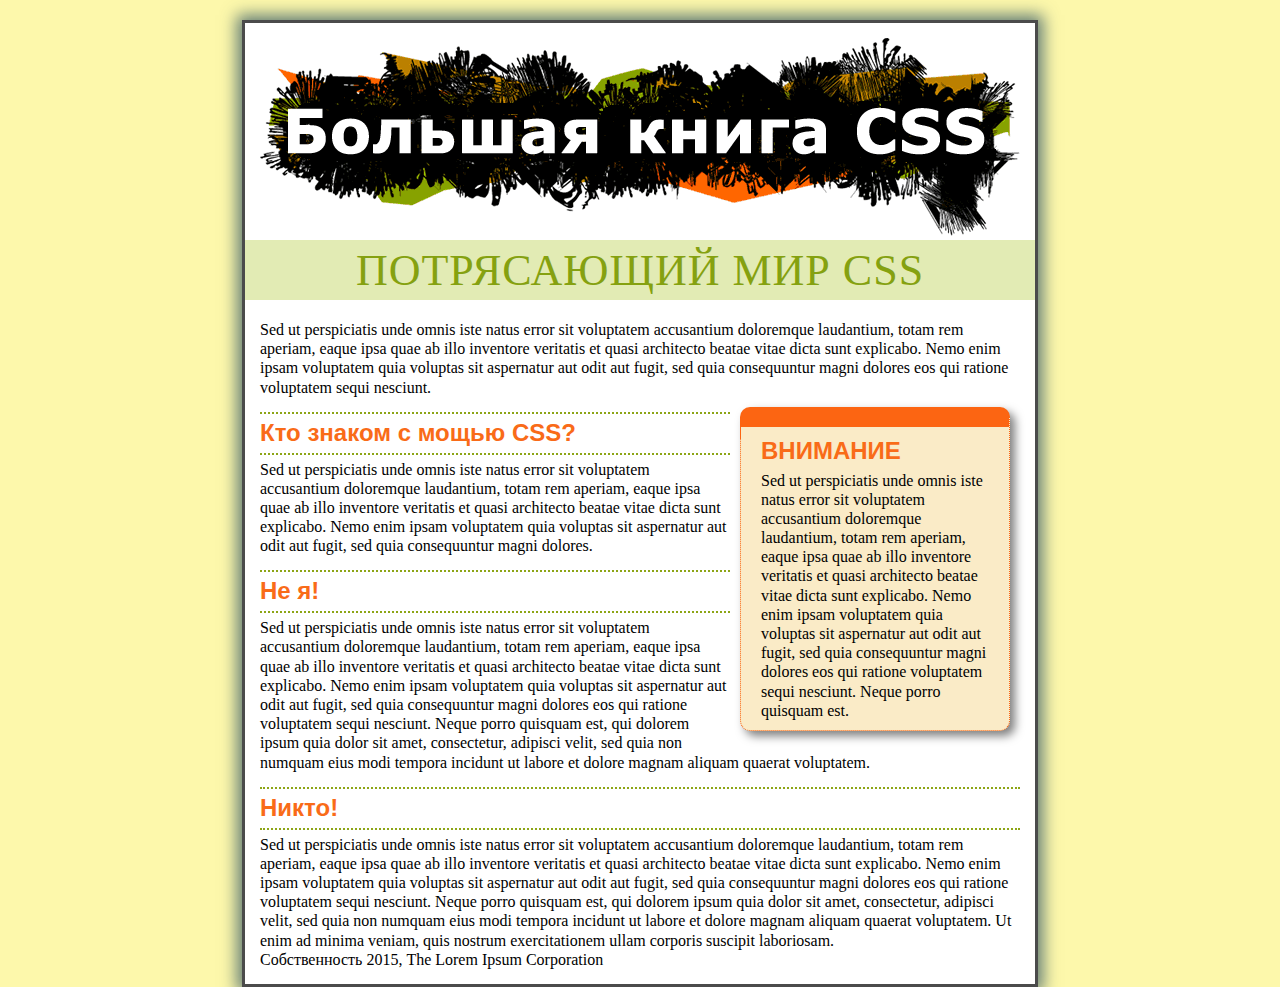
<file: h-w-15/index.html>
<!DOCTYPE html>
<html>
  <head>
    <meta charset="UTF-8" />
    <title>Поля, отступы, границы и фон</title>
    <link rel="stylesheet" href="main.css" />
  </head>

  <body id="article">
    <div id="banner">
      <img
        src="images/banner.png"
        width="760"
        height="198"
        alt="Большая книга CSS"
      />
    </div>

    <h1>Потрясающий мир CSS</h1>
    <p>
      Sed ut perspiciatis unde omnis iste natus error sit voluptatem accusantium
      doloremque laudantium, totam rem aperiam, eaque ipsa quae ab illo
      inventore veritatis et quasi architecto beatae vitae dicta sunt explicabo.
      Nemo enim ipsam voluptatem quia voluptas sit aspernatur aut odit aut
      fugit, sed quia consequuntur magni dolores eos qui ratione voluptatem
      sequi nesciunt.
    </p>
    <div class="sidebar">
      <h2>ВНИМАНИЕ</h2>
      <p class="note">
        Sed ut perspiciatis unde omnis iste natus error sit voluptatem
        accusantium doloremque laudantium, totam rem aperiam, eaque ipsa quae ab
        illo inventore veritatis et quasi architecto beatae vitae dicta sunt
        explicabo. Nemo enim ipsam voluptatem quia voluptas sit aspernatur aut
        odit aut fugit, sed quia consequuntur magni dolores eos qui ratione
        voluptatem sequi nesciunt. Neque porro quisquam est.
      </p>
    </div>
    <h2>Кто знаком с мощью CSS?</h2>
    <p>
      Sed ut perspiciatis unde omnis iste natus error sit voluptatem accusantium
      doloremque laudantium, totam rem aperiam, eaque ipsa quae ab illo
      inventore veritatis et quasi architecto beatae vitae dicta sunt explicabo.
      Nemo enim ipsam voluptatem quia voluptas sit aspernatur aut odit aut
      fugit, sed quia consequuntur magni dolores.
    </p>
    <h2>Не я!</h2>
    <p>
      Sed ut perspiciatis unde omnis iste natus error sit voluptatem accusantium
      doloremque laudantium, totam rem aperiam, eaque ipsa quae ab illo
      inventore veritatis et quasi architecto beatae vitae dicta sunt explicabo.
      Nemo enim ipsam voluptatem quia voluptas sit aspernatur aut odit aut
      fugit, sed quia consequuntur magni dolores eos qui ratione voluptatem
      sequi nesciunt. Neque porro quisquam est, qui dolorem ipsum quia dolor sit
      amet, consectetur, adipisci velit, sed quia non numquam eius modi tempora
      incidunt ut labore et dolore magnam aliquam quaerat voluptatem.
    </p>
    <h2>Никто!</h2>
    <p>
      Sed ut perspiciatis unde omnis iste natus error sit voluptatem accusantium
      doloremque laudantium, totam rem aperiam, eaque ipsa quae ab illo
      inventore veritatis et quasi architecto beatae vitae dicta sunt explicabo.
      Nemo enim ipsam voluptatem quia voluptas sit aspernatur aut odit aut
      fugit, sed quia consequuntur magni dolores eos qui ratione voluptatem
      sequi nesciunt. Neque porro quisquam est, qui dolorem ipsum quia dolor sit
      amet, consectetur, adipisci velit, sed quia non numquam eius modi tempora
      incidunt ut labore et dolore magnam aliquam quaerat voluptatem. Ut enim ad
      minima veniam, quis nostrum exercitationem ullam corporis suscipit
      laboriosam.
    </p>
    <p>Собственность 2015, The Lorem Ipsum Corporation</p>
  </body>
</html>
</file>
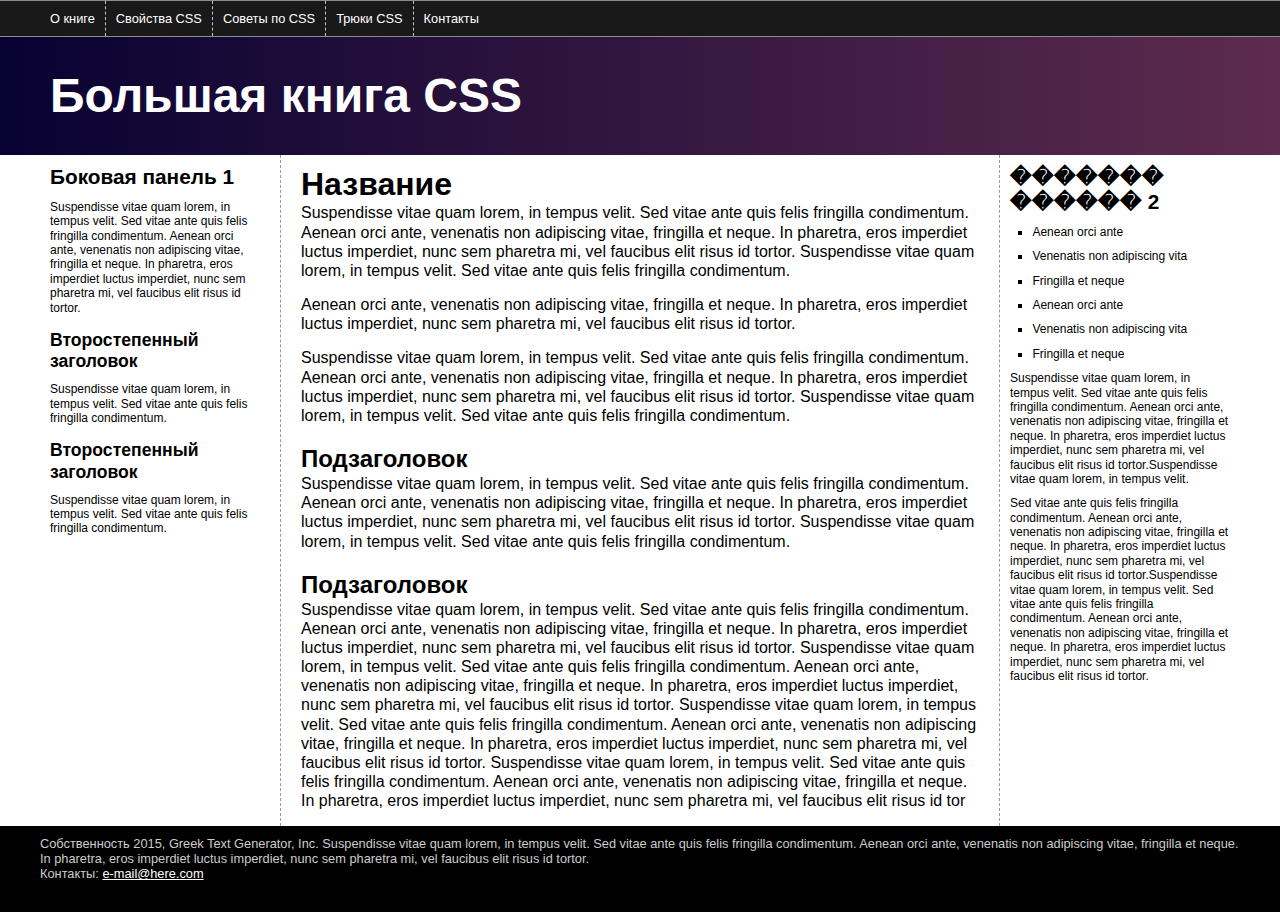
<file: h-w-21/index.html>
<!DOCTYPE html>
<html>
  <head>
    <meta charset="UTF-8" />
    <title>Большая книга CSS</title>
    <link href="styles.css" rel="stylesheet" />
  </head>

  <body>
    <div class="pageWrapper">
      <header>
        <nav class="clear">
          <ul>
            <li><a href="#">О книге</a></li>
            <li><a href="#">Свойства CSS</a></li>
            <li><a href="#">Советы по CSS</a></li>
            <li><a href="#">Трюки CSS</a></li>
            <li><a href="#">Контакты</a></li>
          </ul>
        </nav>
        <h1>Большая книга CSS</h1>
      </header>
      <div class="contentWrapper">
        <!-- первая боковая панель -->
        <aside class="sidebar1">
          <h2>Боковая панель 1</h2>
          <p>
            Suspendisse vitae quam lorem, in tempus velit. Sed vitae ante quis
            felis fringilla condimentum. Aenean orci ante, venenatis non
            adipiscing vitae, fringilla et neque. In pharetra, eros imperdiet
            luctus imperdiet, nunc sem pharetra mi, vel faucibus elit risus id
            tortor.
          </p>
          <h3>Второстепенный заголовок</h3>
          <p>
            Suspendisse vitae quam lorem, in tempus velit. Sed vitae ante quis
            felis fringilla condimentum.
          </p>
          <h3>Второстепенный заголовок</h3>
          <p>
            Suspendisse vitae quam lorem, in tempus velit. Sed vitae ante quis
            felis fringilla condimentum.
          </p>
        </aside>

        <!-- основной контент -->
        <article class="main">
          <h2>Название</h2>
          <p>
            Suspendisse vitae quam lorem, in tempus velit. Sed vitae ante quis
            felis fringilla condimentum. Aenean orci ante, venenatis non
            adipiscing vitae, fringilla et neque. In pharetra, eros imperdiet
            luctus imperdiet, nunc sem pharetra mi, vel faucibus elit risus id
            tortor. Suspendisse vitae quam lorem, in tempus velit. Sed vitae
            ante quis felis fringilla condimentum.
          </p>
          <p>
            Aenean orci ante, venenatis non adipiscing vitae, fringilla et
            neque. In pharetra, eros imperdiet luctus imperdiet, nunc sem
            pharetra mi, vel faucibus elit risus id tortor.
          </p>
          <p>
            Suspendisse vitae quam lorem, in tempus velit. Sed vitae ante quis
            felis fringilla condimentum. Aenean orci ante, venenatis non
            adipiscing vitae, fringilla et neque. In pharetra, eros imperdiet
            luctus imperdiet, nunc sem pharetra mi, vel faucibus elit risus id
            tortor. Suspendisse vitae quam lorem, in tempus velit. Sed vitae
            ante quis felis fringilla condimentum.
          </p>
          <h3>Подзаголовок</h3>
          <p>
            Suspendisse vitae quam lorem, in tempus velit. Sed vitae ante quis
            felis fringilla condimentum. Aenean orci ante, venenatis non
            adipiscing vitae, fringilla et neque. In pharetra, eros imperdiet
            luctus imperdiet, nunc sem pharetra mi, vel faucibus elit risus id
            tortor. Suspendisse vitae quam lorem, in tempus velit. Sed vitae
            ante quis felis fringilla condimentum.
          </p>
          <h3>Подзаголовок</h3>
          <p>
            Suspendisse vitae quam lorem, in tempus velit. Sed vitae ante quis
            felis fringilla condimentum. Aenean orci ante, venenatis non
            adipiscing vitae, fringilla et neque. In pharetra, eros imperdiet
            luctus imperdiet, nunc sem pharetra mi, vel faucibus elit risus id
            tortor. Suspendisse vitae quam lorem, in tempus velit. Sed vitae
            ante quis felis fringilla condimentum. Aenean orci ante, venenatis
            non adipiscing vitae, fringilla et neque. In pharetra, eros
            imperdiet luctus imperdiet, nunc sem pharetra mi, vel faucibus elit
            risus id tortor. Suspendisse vitae quam lorem, in tempus velit. Sed
            vitae ante quis felis fringilla condimentum. Aenean orci ante,
            venenatis non adipiscing vitae, fringilla et neque. In pharetra,
            eros imperdiet luctus imperdiet, nunc sem pharetra mi, vel faucibus
            elit risus id tortor. Suspendisse vitae quam lorem, in tempus velit.
            Sed vitae ante quis felis fringilla condimentum. Aenean orci ante,
            venenatis non adipiscing vitae, fringilla et neque. In pharetra,
            eros imperdiet luctus imperdiet, nunc sem pharetra mi, vel faucibus
            elit risus id tor
          </p>
        </article>

        <!-- вторая боковая панель -->
        <aside class="sidebar2">
          <h2>������� ������ 2</h2>
          <ul>
            <li>Aenean orci ante</li>
            <li>Venenatis non adipiscing vita</li>
            <li>Fringilla et neque</li>
            <li>Aenean orci ante</li>
            <li>Venenatis non adipiscing vita</li>
            <li>Fringilla et neque</li>
          </ul>
          <p>
            Suspendisse vitae quam lorem, in tempus velit. Sed vitae ante quis
            felis fringilla condimentum. Aenean orci ante, venenatis non
            adipiscing vitae, fringilla et neque. In pharetra, eros imperdiet
            luctus imperdiet, nunc sem pharetra mi, vel faucibus elit risus id
            tortor.Suspendisse vitae quam lorem, in tempus velit.
          </p>
          <p>
            Sed vitae ante quis felis fringilla condimentum. Aenean orci ante,
            venenatis non adipiscing vitae, fringilla et neque. In pharetra,
            eros imperdiet luctus imperdiet, nunc sem pharetra mi, vel faucibus
            elit risus id tortor.Suspendisse vitae quam lorem, in tempus velit.
            Sed vitae ante quis felis fringilla condimentum. Aenean orci ante,
            venenatis non adipiscing vitae, fringilla et neque. In pharetra,
            eros imperdiet luctus imperdiet, nunc sem pharetra mi, vel faucibus
            elit risus id tortor.
          </p>
        </aside>
      </div>

      <footer>
        <p>
          Собственность 2015, Greek Text Generator, Inc. Suspendisse vitae quam
          lorem, in tempus velit. Sed vitae ante quis felis fringilla
          condimentum. Aenean orci ante, venenatis non adipiscing vitae,
          fringilla et neque. In pharetra, eros imperdiet luctus imperdiet, nunc
          sem pharetra mi, vel faucibus elit risus id tortor.
        </p>
        <p>Контакты: <a href="mailto:nobody@nowhere.com">e-mail@here.com</a></p>
      </footer>
    </div>
  </body>
</html>
</file>
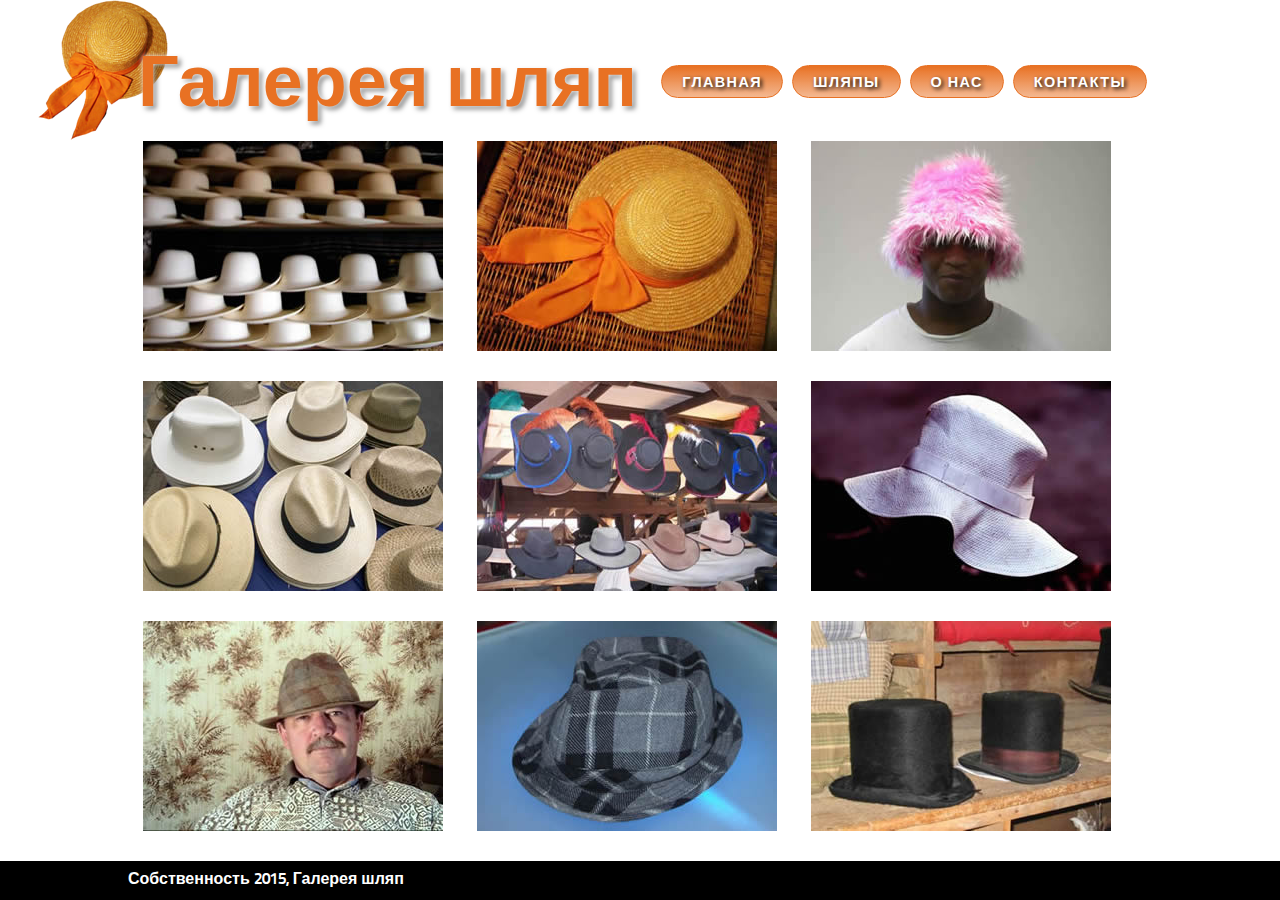
<file: h-w-22/14/index.html>
<!doctype html>
<html>
<head>
<meta charset="UTF-8">
<title>Галерея шляп</title>
<link href="styles.css" rel="stylesheet">
</head>
<body>
<header>
<h1>Галерея шляп <img src="images/hat.png" width="130" height="140" alt="Галерея шляп" class="badge"></h1>
<nav>
	<ul>
		<li><a href="#">Главная</a></li>
		<li><a href="#">Шляпы</a></li>
		<li><a href="#">О нас</a></li>
		<li><a href="#">Контакты</a></li>
	</ul>
</nav>
</header>
<div class="gallery">
<figure>
<img src="images/file00079963469.jpg" width="300" height="210" alt="Панама">
<figcaption><strong>Nam libero tempore.</strong> Soluta nobis est eligendi optio cumque nihil impedit quo minus id quod maxime placeat facere possimus, omnis voluptas assumenda est, omnis dolor repellendus</figcaption>
</figure>
<figure>
<img src="images/file000308999292.jpg" width="300" height="210" alt="Капор">
<figcaption><strong>Nam libero tempore.</strong> Soluta nobis est eligendi optio cumque nihil impedit quo minus id quod maxime placeat facere possimus, omnis voluptas assumenda est, omnis dolor repellendus</figcaption>
</figure>
<figure>
<img src="images/file000330568599.jpg" width="300" height="210" alt="Розовая шляпа">
<figcaption><strong>Nam libero tempore.</strong> Soluta nobis est eligendi optio cumque nihil impedit quo minus id quod maxime placeat facere possimus, omnis voluptas assumenda est, omnis dolor repellendus</figcaption>
</figure>
<figure>
<img src="images/file000550955311.jpg" width="300" height="210" alt="Много шляп">
<figcaption><strong>Nam libero tempore.</strong> Soluta nobis est eligendi optio cumque nihil impedit quo minus id quod maxime placeat facere possimus, omnis voluptas assumenda est, omnis dolor repellendus</figcaption>
</figure>
<figure>
<img src="images/file0001117960982.jpg" width="300" height="210" alt="Шляпа">
<figcaption><strong>Nam libero tempore.</strong> Soluta nobis est eligendi optio cumque nihil impedit quo minus id quod maxime placeat facere possimus, omnis voluptas assumenda est, omnis dolor repellendus</figcaption>
</figure>
<figure>
<img src="images/file0001425538258.jpg" width="300" height="210" alt="Другой капор">
<figcaption><strong>Nam libero tempore.</strong> Soluta nobis est eligendi optio cumque nihil impedit quo minus id quod maxime placeat facere possimus, omnis voluptas assumenda est, omnis dolor repellendus</figcaption>
</figure>
<figure>
<img src="images/file00030009680.jpg" width="300" height="210" alt="Дурень в шляпе">
<figcaption><strong>Nam libero tempore.</strong> Soluta nobis est eligendi optio cumque nihil impedit quo minus id quod maxime placeat facere possimus, omnis voluptas assumenda est, omnis dolor repellendus</figcaption>
</figure>
<figure>
<img src="images/file0001728857809.jpg" width="300" height="210" alt="Клевая шляпа">
<figcaption><strong>Nam libero tempore.</strong> Soluta nobis est eligendi optio cumque nihil impedit quo minus id quod maxime placeat facere possimus, omnis voluptas assumenda est, omnis dolor repellendus</figcaption>
</figure>
<figure>
<img src="images/file0001757413591.jpg" width="300" height="210" alt="Крутые шляпы">
<figcaption><strong>Nam libero tempore.</strong> Soluta nobis est eligendi optio cumque nihil impedit quo minus id quod maxime placeat facere possimus, omnis voluptas assumenda est, omnis dolor repellendus</figcaption>
</figure>
</div>
<footer>
<div class="copyright">
<p>Собственность 2015, Галерея шляп</p>
</div>
</footer>
</body>
</html>
</file>
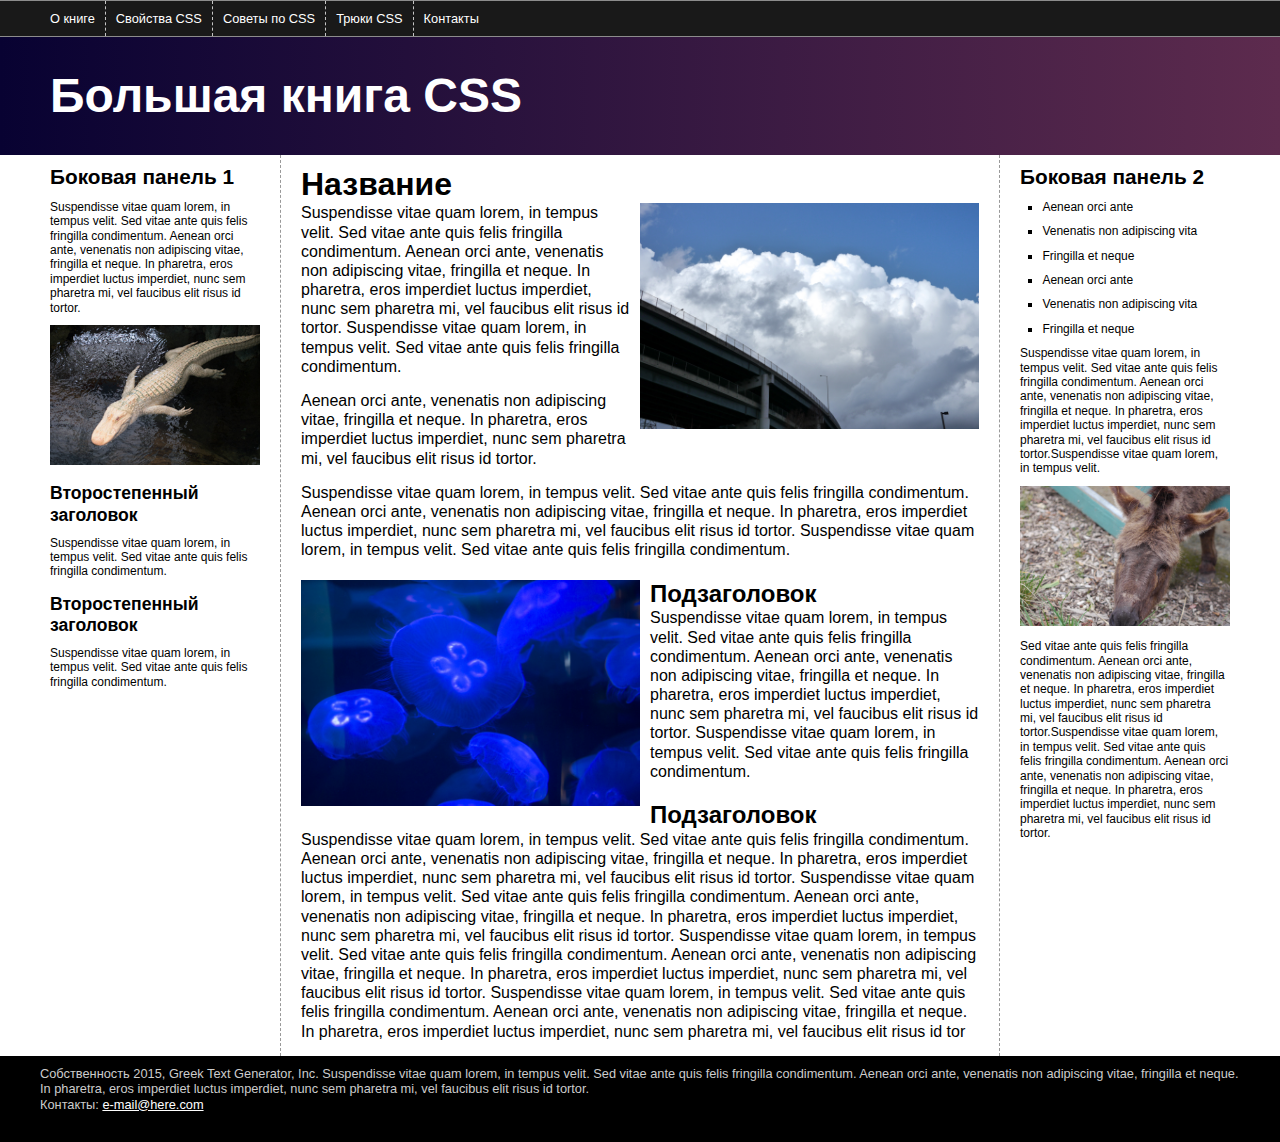
<file: h-w-22/15/index.html>
<!DOCTYPE html>
<html>
  <head>
    <meta charset="UTF-8" />
    <meta name="viewport" content="width=device-width" />
    <title>Большая книга CSS</title>
    <link href="styles.css" rel="stylesheet" />
  </head>

  <body>
    <div class="pageWrapper">
      <header>
        <nav class="clear">
          <ul>
            <li><a href="#">О книге</a></li>
            <li><a href="#">Свойства CSS</a></li>
            <li><a href="#">Советы по CSS</a></li>
            <li><a href="#">Трюки CSS</a></li>
            <li><a href="#">Контакты</a></li>
          </ul>
        </nav>
        <h1>Большая книга CSS</h1>
      </header>
      <div class="contentWrapper">
        <div class="columnWrapper">
          <!-- основной контент -->
          <article class="main">
            <h2>Название</h2>
            <p>
              <img
                src="imgs/clouds.jpg"
                alt="Облака"
                class="half right"
              />Suspendisse vitae quam lorem, in tempus velit. Sed vitae ante
              quis felis fringilla condimentum. Aenean orci ante, venenatis non
              adipiscing vitae, fringilla et neque. In pharetra, eros imperdiet
              luctus imperdiet, nunc sem pharetra mi, vel faucibus elit risus id
              tortor. Suspendisse vitae quam lorem, in tempus velit. Sed vitae
              ante quis felis fringilla condimentum.
            </p>
            <p>
              Aenean orci ante, venenatis non adipiscing vitae, fringilla et
              neque. In pharetra, eros imperdiet luctus imperdiet, nunc sem
              pharetra mi, vel faucibus elit risus id tortor.
            </p>
            <p>
              Suspendisse vitae quam lorem, in tempus velit. Sed vitae ante quis
              felis fringilla condimentum. Aenean orci ante, venenatis non
              adipiscing vitae, fringilla et neque. In pharetra, eros imperdiet
              luctus imperdiet, nunc sem pharetra mi, vel faucibus elit risus id
              tortor. Suspendisse vitae quam lorem, in tempus velit. Sed vitae
              ante quis felis fringilla condimentum.
            </p>
            <h3>
              <img
                src="imgs/jellyfish.jpg"
                alt="Медуза"
                class="half left"
              />Подзаголовок
            </h3>
            <p>
              Suspendisse vitae quam lorem, in tempus velit. Sed vitae ante quis
              felis fringilla condimentum. Aenean orci ante, venenatis non
              adipiscing vitae, fringilla et neque. In pharetra, eros imperdiet
              luctus imperdiet, nunc sem pharetra mi, vel faucibus elit risus id
              tortor. Suspendisse vitae quam lorem, in tempus velit. Sed vitae
              ante quis felis fringilla condimentum.
            </p>
            <h3>Подзаголовок</h3>
            <p>
              Suspendisse vitae quam lorem, in tempus velit. Sed vitae ante quis
              felis fringilla condimentum. Aenean orci ante, venenatis non
              adipiscing vitae, fringilla et neque. In pharetra, eros imperdiet
              luctus imperdiet, nunc sem pharetra mi, vel faucibus elit risus id
              tortor. Suspendisse vitae quam lorem, in tempus velit. Sed vitae
              ante quis felis fringilla condimentum. Aenean orci ante, venenatis
              non adipiscing vitae, fringilla et neque. In pharetra, eros
              imperdiet luctus imperdiet, nunc sem pharetra mi, vel faucibus
              elit risus id tortor. Suspendisse vitae quam lorem, in tempus
              velit. Sed vitae ante quis felis fringilla condimentum. Aenean
              orci ante, venenatis non adipiscing vitae, fringilla et neque. In
              pharetra, eros imperdiet luctus imperdiet, nunc sem pharetra mi,
              vel faucibus elit risus id tortor. Suspendisse vitae quam lorem,
              in tempus velit. Sed vitae ante quis felis fringilla condimentum.
              Aenean orci ante, venenatis non adipiscing vitae, fringilla et
              neque. In pharetra, eros imperdiet luctus imperdiet, nunc sem
              pharetra mi, vel faucibus elit risus id tor
            </p>
          </article>

          <!-- первая боковая панель -->
          <aside class="sidebar1">
            <h2>Боковая панель 1</h2>
            <p>
              Suspendisse vitae quam lorem, in tempus velit. Sed vitae ante quis
              felis fringilla condimentum. Aenean orci ante, venenatis non
              adipiscing vitae, fringilla et neque. In pharetra, eros imperdiet
              luctus imperdiet, nunc sem pharetra mi, vel faucibus elit risus id
              tortor.
            </p>
            <p>
              <img src="imgs/gator.jpg" alt="Аллигатор" />
            </p>
            <h3>Второстепенный заголовок</h3>
            <p>
              Suspendisse vitae quam lorem, in tempus velit. Sed vitae ante quis
              felis fringilla condimentum.
            </p>
            <h3>Второстепенный заголовок</h3>
            <p>
              Suspendisse vitae quam lorem, in tempus velit. Sed vitae ante quis
              felis fringilla condimentum.
            </p>
          </aside>
        </div>

        <!-- вторая боковая панель -->
        <aside class="sidebar2">
          <h2>Боковая панель 2</h2>
          <ul>
            <li>Aenean orci ante</li>
            <li>Venenatis non adipiscing vita</li>
            <li>Fringilla et neque</li>
            <li>Aenean orci ante</li>
            <li>Venenatis non adipiscing vita</li>
            <li>Fringilla et neque</li>
          </ul>
          <p>
            Suspendisse vitae quam lorem, in tempus velit. Sed vitae ante quis
            felis fringilla condimentum. Aenean orci ante, venenatis non
            adipiscing vitae, fringilla et neque. In pharetra, eros imperdiet
            luctus imperdiet, nunc sem pharetra mi, vel faucibus elit risus id
            tortor.Suspendisse vitae quam lorem, in tempus velit.
          </p>
          <p>
            <img src="imgs/mule.jpg" alt="Ослик" />
          </p>
          <p>
            Sed vitae ante quis felis fringilla condimentum. Aenean orci ante,
            venenatis non adipiscing vitae, fringilla et neque. In pharetra,
            eros imperdiet luctus imperdiet, nunc sem pharetra mi, vel faucibus
            elit risus id tortor.Suspendisse vitae quam lorem, in tempus velit.
            Sed vitae ante quis felis fringilla condimentum. Aenean orci ante,
            venenatis non adipiscing vitae, fringilla et neque. In pharetra,
            eros imperdiet luctus imperdiet, nunc sem pharetra mi, vel faucibus
            elit risus id tortor.
          </p>
        </aside>
      </div>
      <footer>
        <p>
          Собственность 2015, Greek Text Generator, Inc. Suspendisse vitae quam
          lorem, in tempus velit. Sed vitae ante quis felis fringilla
          condimentum. Aenean orci ante, venenatis non adipiscing vitae,
          fringilla et neque. In pharetra, eros imperdiet luctus imperdiet, nunc
          sem pharetra mi, vel faucibus elit risus id tortor.
        </p>
        <p>Контакты: <a href="mailto:nobody@nowhere.com">e-mail@here.com</a></p>
      </footer>
    </div>
  </body>
</html>
</file>
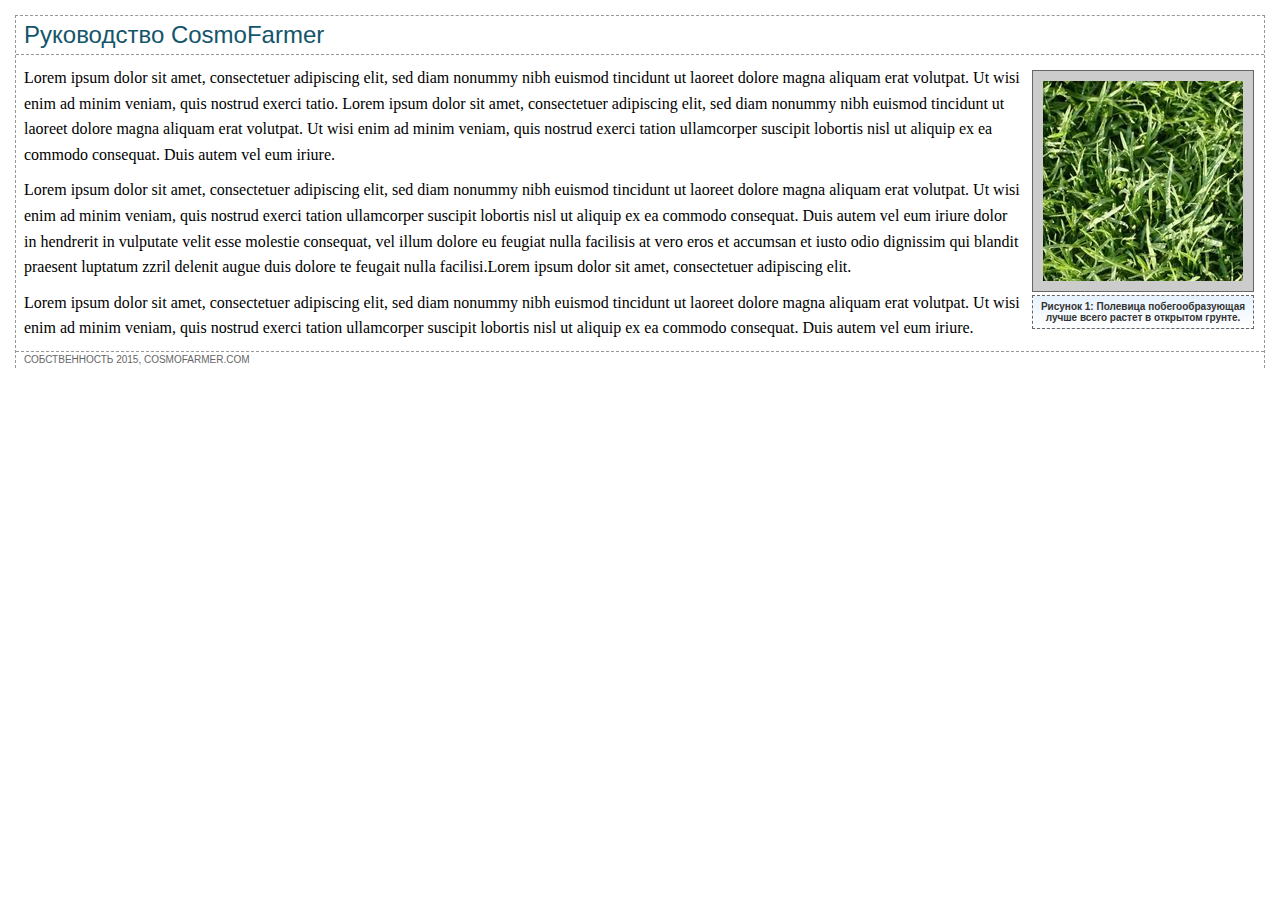
<file: h-w-16/01_image_ex/image.html>
<!DOCTYPE html>
<html>
  <head>
    <meta charset="utf-8" />
    <title>Изображение</title>
    <link href="styles.css" rel="stylesheet" />
  </head>

  <body>
    <div class="content">
      <h1>Руководство CosmoFarmer</h1>
      <figure>
        <img
          src="../images/grass.jpg"
          alt="Искусственная трава"
          width="200"
          height="200"
        />
        <figcaption>
          Рисунок 1: Полевица побегообразующая лучше всего растет в открытом
          грунте.
        </figcaption>
      </figure>
      <p>
        Lorem ipsum dolor sit amet, consectetuer adipiscing elit, sed diam
        nonummy nibh euismod tincidunt ut laoreet dolore magna aliquam erat
        volutpat. Ut wisi enim ad minim veniam, quis nostrud exerci tatio. Lorem
        ipsum dolor sit amet, consectetuer adipiscing elit, sed diam nonummy
        nibh euismod tincidunt ut laoreet dolore magna aliquam erat volutpat. Ut
        wisi enim ad minim veniam, quis nostrud exerci tation ullamcorper
        suscipit lobortis nisl ut aliquip ex ea commodo consequat. Duis autem
        vel eum iriure.
      </p>
      <p>
        Lorem ipsum dolor sit amet, consectetuer adipiscing elit, sed diam
        nonummy nibh euismod tincidunt ut laoreet dolore magna aliquam erat
        volutpat. Ut wisi enim ad minim veniam, quis nostrud exerci tation
        ullamcorper suscipit lobortis nisl ut aliquip ex ea commodo consequat.
        Duis autem vel eum iriure dolor in hendrerit in vulputate velit esse
        molestie consequat, vel illum dolore eu feugiat nulla facilisis at vero
        eros et accumsan et iusto odio dignissim qui blandit praesent luptatum
        zzril delenit augue duis dolore te feugait nulla facilisi.Lorem ipsum
        dolor sit amet, consectetuer adipiscing elit.
      </p>
      <p>
        Lorem ipsum dolor sit amet, consectetuer adipiscing elit, sed diam
        nonummy nibh euismod tincidunt ut laoreet dolore magna aliquam erat
        volutpat. Ut wisi enim ad minim veniam, quis nostrud exerci tation
        ullamcorper suscipit lobortis nisl ut aliquip ex ea commodo consequat.
        Duis autem vel eum iriure.
      </p>
      <p class="copyright">Собственность 2015, CosmoFarmer.com</p>
    </div>
  </body>
</html>
</file>
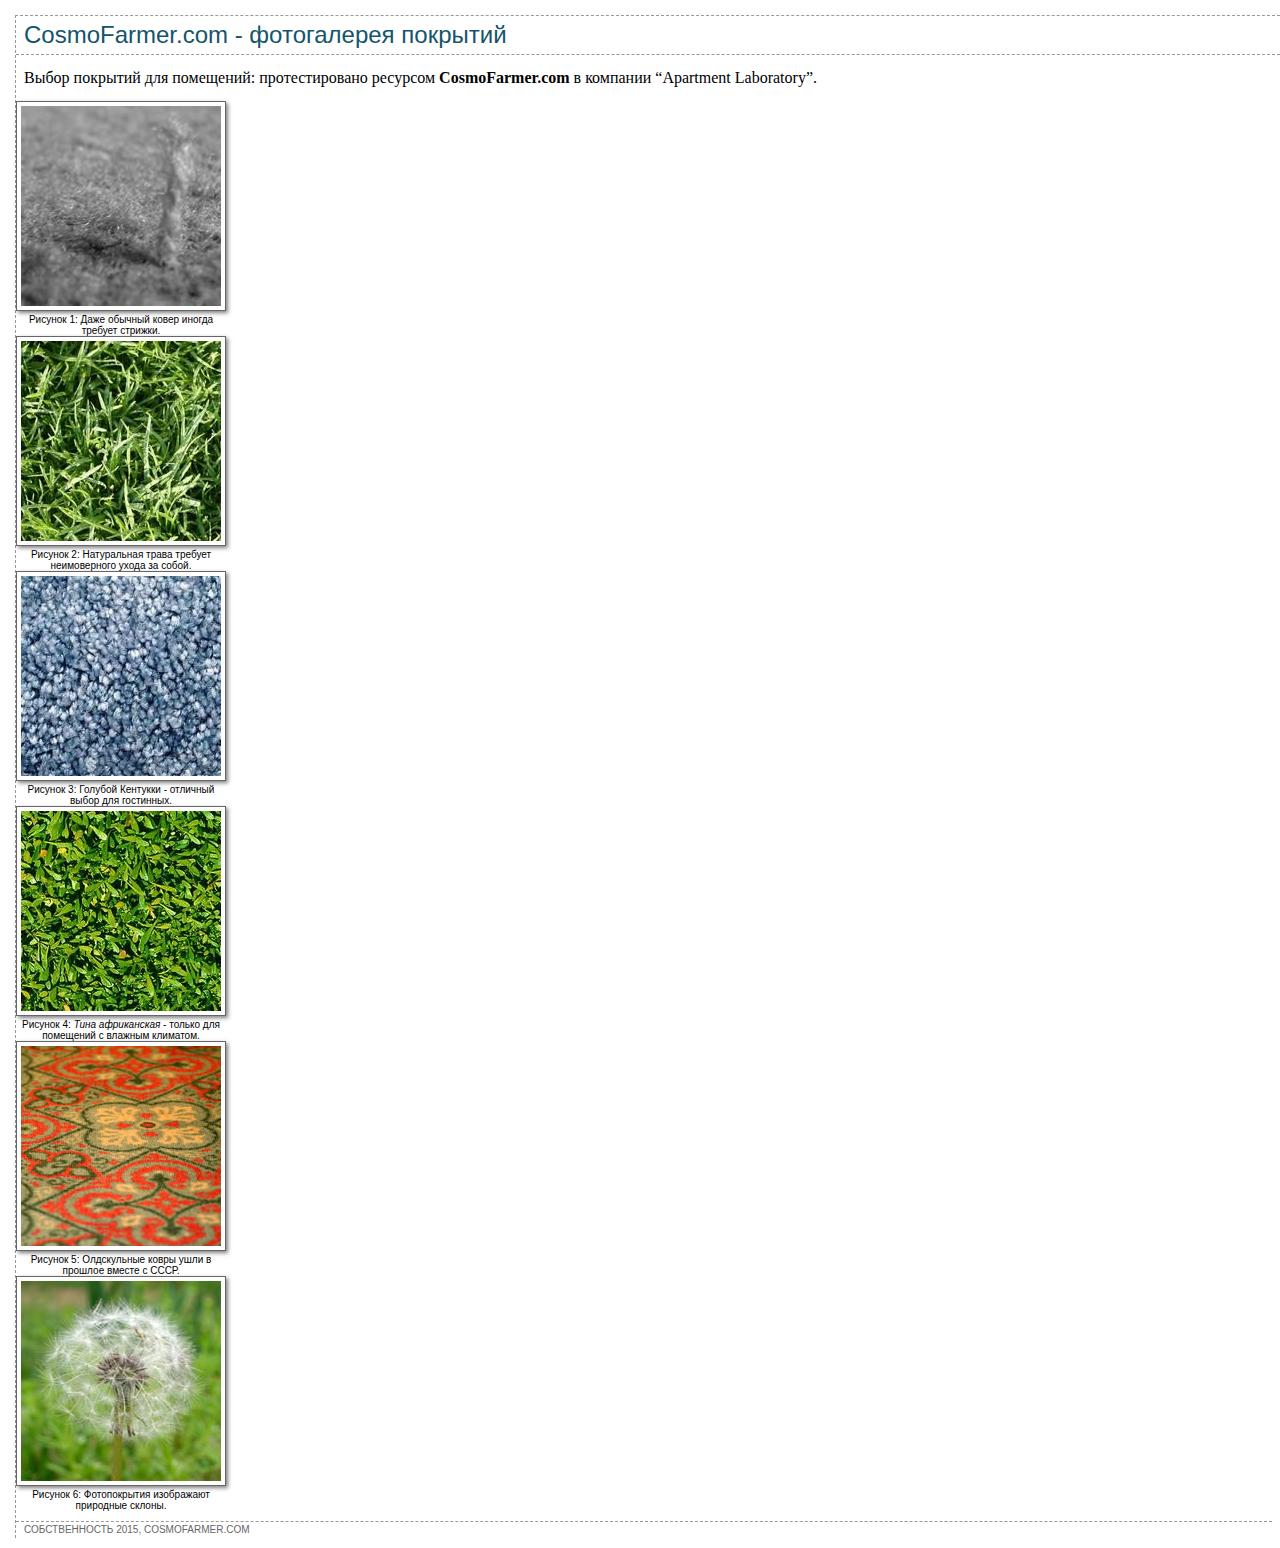
<file: h-w-16/02_gallery_ex/gallery.html>
<!doctype html>
<html>
<head>
<meta charset="utf-8">
<title>Галерея CosmoFarmer</title>
<link href="styles.css" rel="stylesheet">
</head>
<body>
<div class="content">
  <h1>CosmoFarmer.com - фотогалерея покрытий </h1>
  <p class="intro">Выбор покрытий для помещений: протестировано ресурсом <strong>CosmoFarmer.com</strong> в компании &#8220;Apartment Laboratory&#8221;. </p>
  <div class="gallery">
    <figure>
       <img src="../images/carpet.jpg" alt="Ковровое покрытие" width="200" height="200">
      <figcaption>Рисунок 1: Даже обычный ковер иногда требует стрижки.</figcaption>
    </figure>
    <figure>
       <img src="../images/grass.jpg" alt="Натуральная трава" width="200" height="200">
      <figcaption>Рисунок 2: Натуральная трава требует неимоверного ухода за собой.</figcaption>
    </figure>
    <figure>
       <img src="../images/bluegrass.jpg" alt="Голубой Кентукки" width="200" height="200">
      <figcaption>Рисунок 3: Голубой Кентукки - отличный выбор для гостинных. </figcaption>
    </figure>
    <figure>
       <img src="../images/leaves.jpg" alt="Тина африканская" width="200" height="200">
      <figcaption>Рисунок 4: <em>Тина африканская</em> - только для помещений с влажным климатом. </figcaption>
    </figure>
    <figure>
       <img src="../images/pattern.jpg" alt="Олдскульный ковер" width="200" height="200">
      <figcaption>Рисунок 5: Олдскульные ковры ушли в прошлое вместе с СССР. </figcaption>
    </figure>
    <figure>
       <img src="../images/dandelion.jpg" alt="Фотопокрытие" width="200" height="200">
      <figcaption>Рисунок 6: Фотопокрытия изображают природные склоны. </figcaption>
    </figure>
  </div>
  <p class="copyright">Собственность 2015, CosmoFarmer.com </p>
</div>
</body>
</html>
</file>
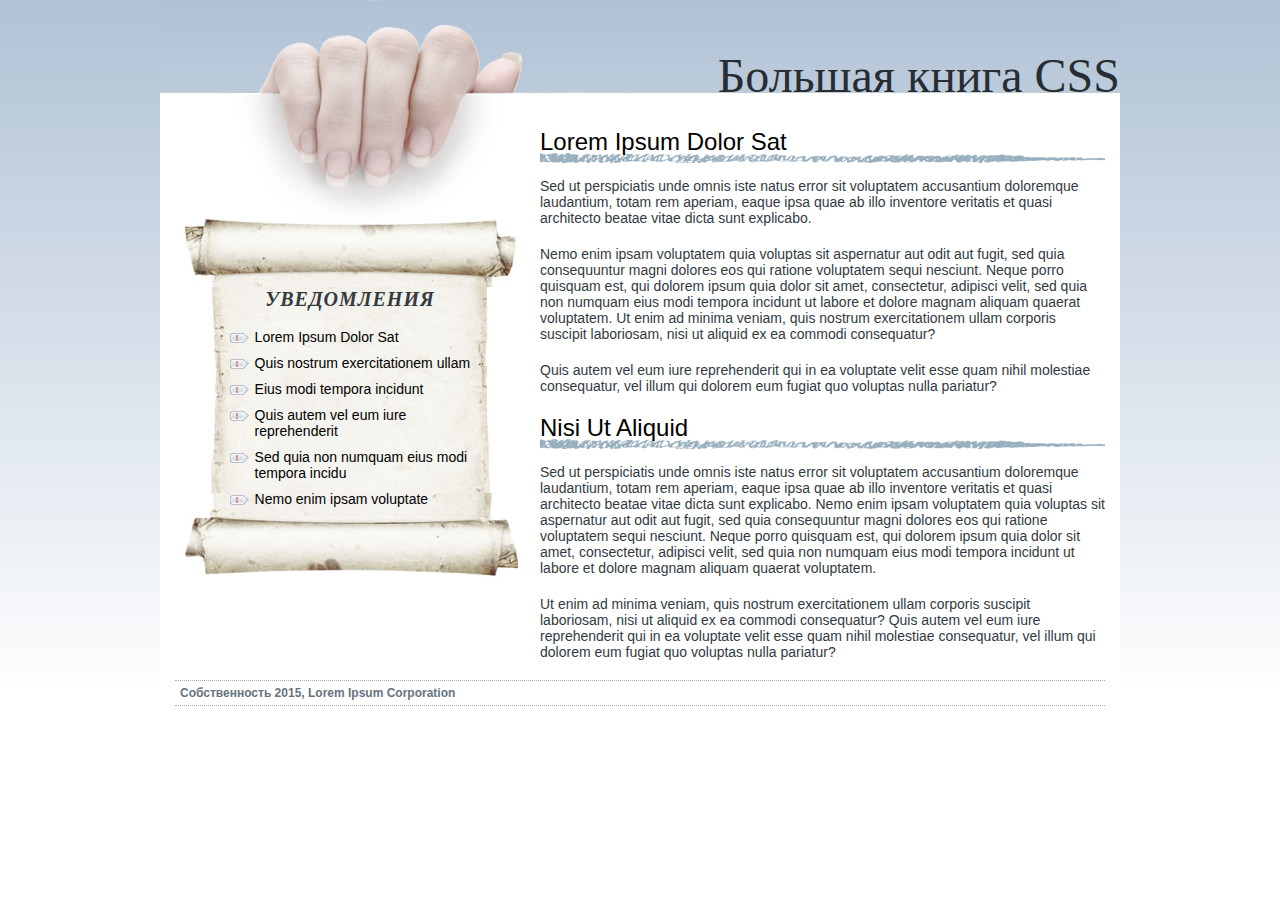
<file: h-w-16/03_bg_ex/bg_images.html>
<!doctype html>
<html>
<head>
<meta charset="UTF-8">
<title>Фоновые изображения</title>
<link href="styles.css" rel="stylesheet">
<style>

</style>
</head>
<body>
<div class="wrapper">
<div class="banner">
<h1>Большая книга CSS</h1>
</div>
<div class="main">
<h2>Lorem Ipsum Dolor Sat</h2>
<p>Sed ut perspiciatis unde omnis iste natus error sit voluptatem accusantium doloremque laudantium, totam rem aperiam, eaque ipsa quae ab illo inventore veritatis et quasi architecto beatae vitae dicta sunt explicabo. </p>
<p>Nemo enim ipsam voluptatem quia voluptas sit aspernatur aut odit aut fugit, sed quia consequuntur magni dolores eos qui ratione voluptatem sequi nesciunt. Neque porro quisquam est, qui dolorem ipsum quia dolor sit amet, consectetur, adipisci velit, sed quia non numquam eius modi tempora incidunt ut labore et dolore magnam aliquam quaerat voluptatem. Ut enim ad minima veniam, quis nostrum exercitationem ullam corporis suscipit laboriosam, nisi ut aliquid ex ea commodi consequatur? </p>
<p>Quis autem vel eum iure reprehenderit qui in ea voluptate velit esse quam nihil molestiae consequatur, vel illum qui dolorem eum fugiat quo voluptas nulla pariatur?</p>
<h2>Nisi Ut Aliquid</h2>
<p>Sed ut perspiciatis unde omnis iste natus error sit voluptatem accusantium doloremque laudantium, totam rem aperiam, eaque ipsa quae ab illo inventore veritatis et quasi architecto beatae vitae dicta sunt explicabo. Nemo enim ipsam voluptatem quia voluptas sit aspernatur aut odit aut fugit, sed quia consequuntur magni dolores eos qui ratione voluptatem sequi nesciunt. Neque porro quisquam est, qui dolorem ipsum quia dolor sit amet, consectetur, adipisci velit, sed quia non numquam eius modi tempora incidunt ut labore et dolore magnam aliquam quaerat voluptatem. </p>
<p>Ut enim ad minima veniam, quis nostrum exercitationem ullam corporis suscipit laboriosam, nisi ut aliquid ex ea commodi consequatur? Quis autem vel eum iure reprehenderit qui in ea voluptate velit esse quam nihil molestiae consequatur, vel illum qui dolorem eum fugiat quo voluptas nulla pariatur?</p>
</div>
<div class="announcement">
<h2>Уведомления</h2>
<ul>
<li>Lorem Ipsum Dolor Sat</li>
<li>Quis nostrum exercitationem ullam</li>
<li>Eius modi tempora incidunt</li>
<li>Quis autem vel eum iure reprehenderit</li>
<li> Sed quia non numquam eius modi tempora incidu</li>
<li>Nemo enim ipsam voluptate</li>

</ul>
</div>
<div class="copyright">
<p>Собственность 2015, Lorem Ipsum Corporation</p>
</div>
</div>
</body>
</html>
</file>
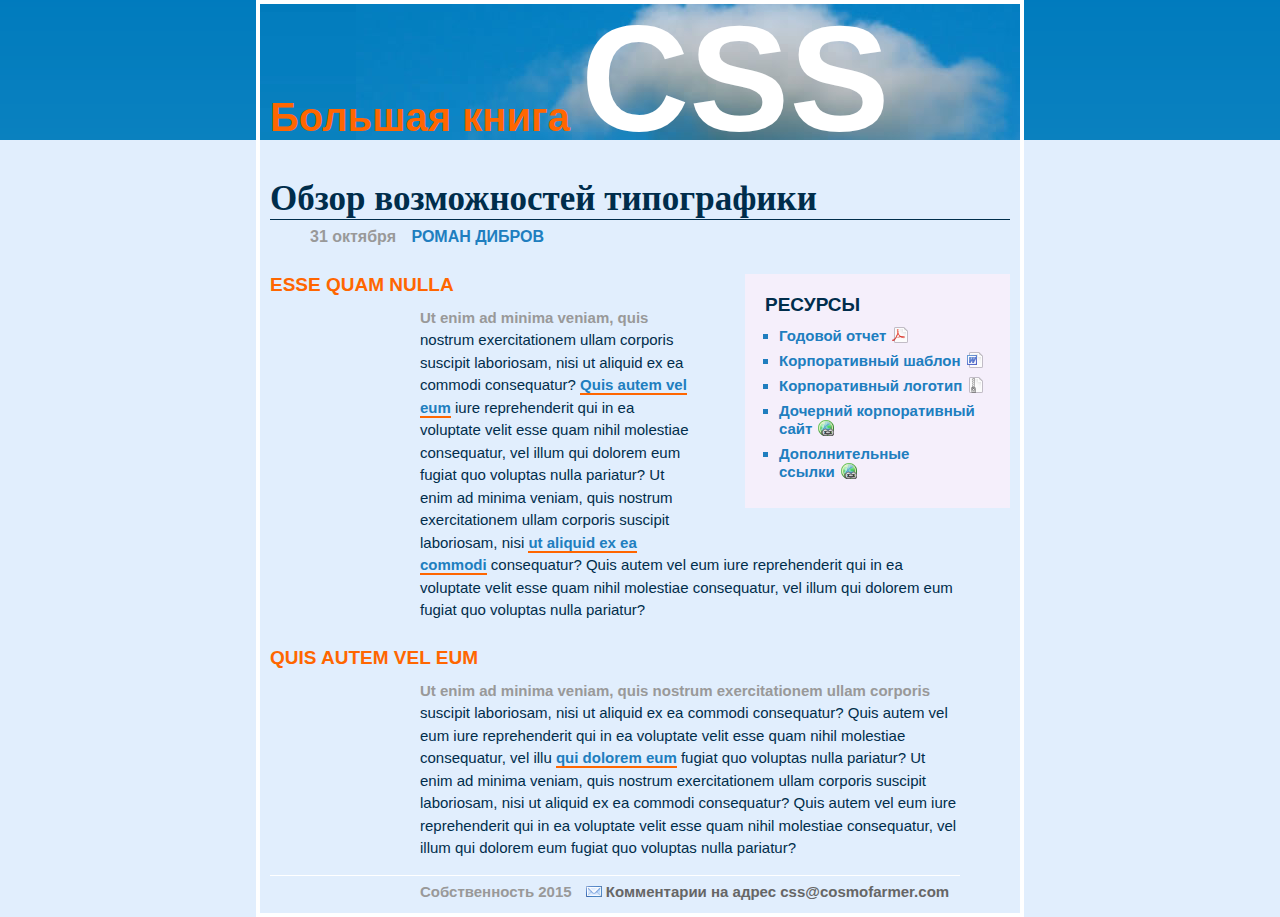
<file: h-w-17/links/links.html>
<!DOCTYPE html>
<html>
  <head>
    <meta charset="UTF-8" />
    <title>Типографика CSS</title>
    <link href="main.css" rel="stylesheet" />
    <style>
      a {
        color: #207ebf;
        text-decoration: none;
        font-weight: bold;
        border-bottom: 2px solid #f60;
      }
      a:visited {
        color: #6e97bf;
      }
      a:hover {
        color: #fff;
        background-color: #6e97bf;
        border-bottom-color: #6e97bf;
      }
      a[href^="mailto:"] {
        color: #666666;
        border: none;
        background: url(images/email.gif) no-repeat left center;
        padding-left: 20px;
        margin-left: 10px;
      }
      .resources a {
        border-bottom: none;
        padding-right: 22px;
      }
      .resources a[href*='://']
      {
        background: url(images/globe.png) no-repeat right top;
      }
      .resources a[href$=".pdf"] {
        background: url(images/acrobat.png) no-repeat right top;
      }
      .resources a[href$=".zip"] {
        background: url(images/zip.png) no-repeat right top;
      }
      .resources a[href$=".doc"] {
        background: url(images/word.png) no-repeat right top;
      }
      .resources a:hover {
        color: #000;
        background-color: rgba(255, 255, 255, 0.8);
      }
    </style>
  </head>

  <body>
    <div class="main">
      <h1>Большая книга <strong>CSS</strong></h1>
      <h2>Обзор возможностей типографики</h2>
      <p class="byline">31 октября <strong>Роман Дибров</strong></p>
      <div class="resources">
        <h3>Ресурсы</h3>
        <ul>
          <li><a href="report.pdf">Годовой отчет</a></li>
          <li><a href="template.doc">Корпоративный шаблон</a></li>
          <li><a href="logos.zip">Корпоративный логотип</a></li>
          <li>
            <a href="https://www.yahoo.com/">Дочерний корпоративный сайт</a>
          </li>
          <li><a href="https://www.google.com/">Дополнительные ссылки</a></li>
        </ul>
      </div>
      <h3>Esse quam nulla</h3>
      <p>
        Ut enim ad minima veniam, quis nostrum exercitationem ullam corporis
        suscipit laboriosam, nisi ut aliquid ex ea commodi consequatur?
        <a href="test.html">Quis autem vel eum</a> iure reprehenderit qui in ea
        voluptate velit esse quam nihil molestiae consequatur, vel illum qui
        dolorem eum fugiat quo voluptas nulla pariatur? Ut enim ad minima
        veniam, quis nostrum exercitationem ullam corporis suscipit laboriosam,
        nisi <a href="test2.html">ut aliquid ex ea commodi</a> consequatur? Quis
        autem vel eum iure reprehenderit qui in ea voluptate velit esse quam
        nihil molestiae consequatur, vel illum qui dolorem eum fugiat quo
        voluptas nulla pariatur?
      </p>
      <h3>Quis autem vel eum</h3>
      <p>
        Ut enim ad minima veniam, quis nostrum exercitationem ullam corporis
        suscipit laboriosam, nisi ut aliquid ex ea commodi consequatur? Quis
        autem vel eum iure reprehenderit qui in ea voluptate velit esse quam
        nihil molestiae consequatur, vel illu
        <a href="test3.html">qui dolorem eum</a> fugiat quo voluptas nulla
        pariatur? Ut enim ad minima veniam, quis nostrum exercitationem ullam
        corporis suscipit laboriosam, nisi ut aliquid ex ea commodi consequatur?
        Quis autem vel eum iure reprehenderit qui in ea voluptate velit esse
        quam nihil molestiae consequatur, vel illum qui dolorem eum fugiat quo
        voluptas nulla pariatur?
      </p>
      <p class="legal">
        Собственность 2015
        <a href="mailto:css@cosmofarmer.com"
          >Комментарии на адрес css@cosmofarmer.com</a
        >
      </p>
    </div>
  </body>
</html>
</file>
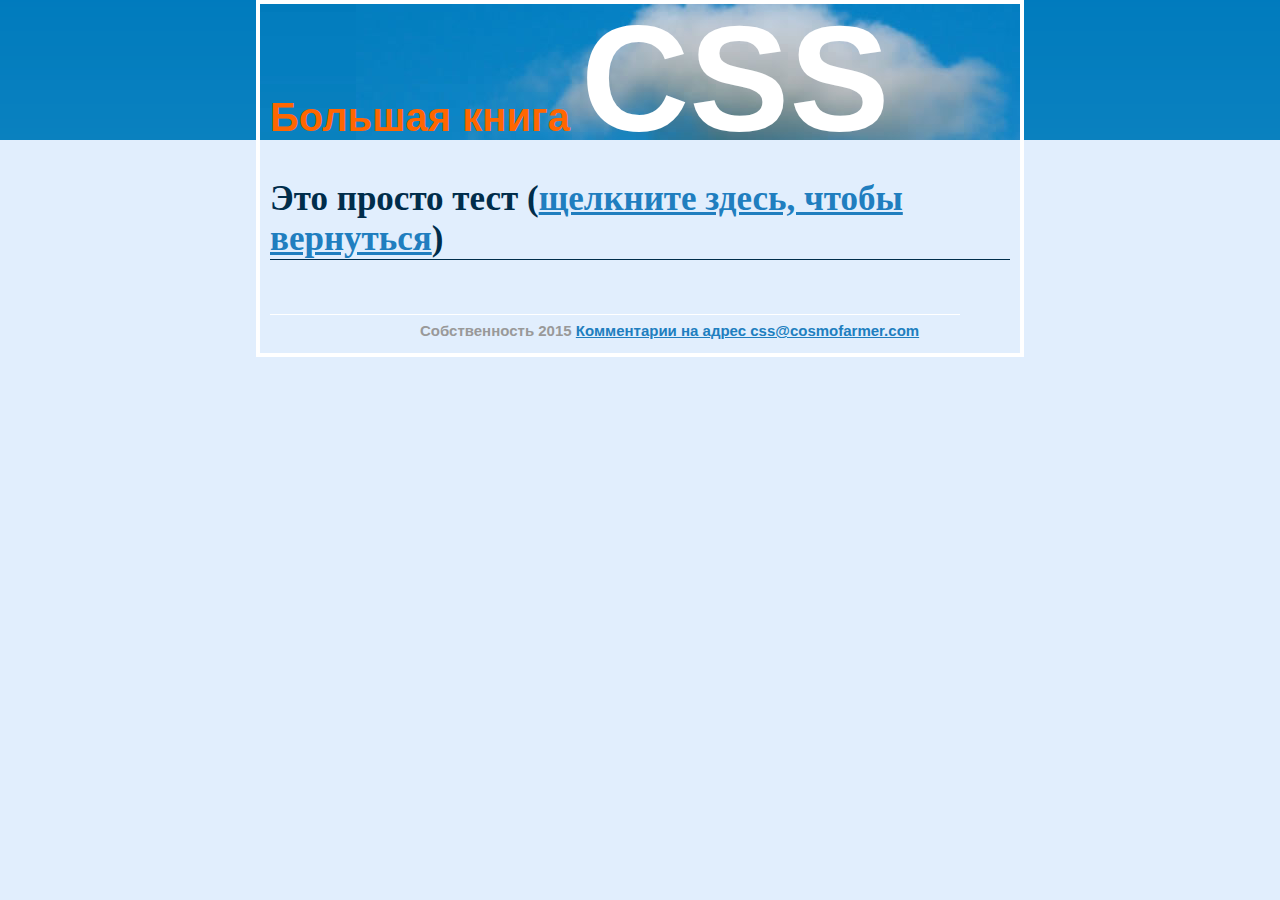
<file: h-w-17/links/test.html>
<!doctype html>
<html>
<head>
<meta charset="UTF-8">
<title>Типографика CSS</title>
<style>

a { 
  color: #207EBF;
}

a:visited {
	color: #999;
}

</style>	
<link href="main.css" rel="stylesheet" type="text/css">
</head>

<body>
<div class="main">
<h1>Большая книга <strong>CSS</strong></h1>
<h2>Это просто тест (<a href="links.html">щелкните здесь, чтобы вернуться</a>)</h2>
<p class="byline">&nbsp;</p>
<p class="legal">Собственность 2015 <a href="mailto:css@cosmofarmer.com">Комментарии на адрес  css@cosmofarmer.com</a></p>
</div>
</body>
</html>
</file>
<file: h-w-15/main.css>
/* сброс стилей браузера */
html,
body,
div,
span,
object,
iframe,
h1,
h2,
h3,
h4,
h5,
h6,
p,
blockquote,
pre,
a,
abbr,
acronym,
address,
big,
cite,
code,
del,
dfn,
em,
img,
ins,
kbd,
q,
s,
samp,
small,
strike,
strong,
sub,
sup,
tt,
var,
b,
u,
i,
center,
dl,
dt,
dd,
ol,
ul,
li,
fieldset,
form,
label,
legend,
table,
caption,
tbody,
tfoot,
thead,
tr,
th,
td,
article,
aside,
canvas,
details,
embed,
figure,
figcaption,
footer,
header,
hgroup,
menu,
nav,
output,
ruby,
section,
summary,
time,
mark,
audio,
video {
  margin: 0;
  padding: 0;
  border: 0;
  font-size: 100%;
  vertical-align: baseline;
}
article,
aside,
details,
figcaption,
figure,
footer,
header,
hgroup,
menu,
nav,
section {
  display: block;
}
body {
  line-height: 1.2;
}
ol {
  padding-left: 1.4em;
  list-style: decimal;
}
ul {
  padding-left: 1.4em;
  list-style: square;
}
table {
  border-collapse: collapse;
  border-spacing: 0;
}
/* конец кода сброса стилей браузера */

html {
  background-color: rgb(253, 248, 171);
}
body {
  background-color: rgb(255, 255, 255);
  border: 3px solid rgb(75, 75, 75);
  box-shadow: 0 0 15px 5px rgba(44, 82, 100, 0.75);
  max-width: 760px;
  margin-top: 20px;
  margin-left: auto;
  margin-right: auto;
  padding: 15px;
}
h1 {
  font-size: 2.75em;
  font-family: Georgia, "Times New Roman", Times, serif;
  font-weight: normal;
  text-align: center;
  letter-spacing: 1px;
  color: rgb(133, 161, 16);
  text-transform: uppercase;
  background-color: rgb(226, 235, 180);
  padding: 5px 15px 2px 15px;
  margin: 0 -15px 20px -15px;
}
h2 {
  font-size: 1.5em;
  font-family: "Arial Narrow", Arial, Helvetica, sans-serif;
  color: rgb(249, 107, 24);
  border-top: 2px dotted rgb(141, 165, 22);
  border-bottom: 2px dotted rgb(141, 165, 22);
  padding-top: 5px;
  padding-bottom: 5px;
  margin: 15px 0 5px 0;
  overflow: hidden;
}
.sidebar {
  width: 30%;
  float: right;
  margin: 10px;
  background-color: rgb(250, 235, 199);
  padding: 10px 20px;
  border: 1px dotted rgb(252, 101, 18);
  border-top: 20px solid rgb(252, 101, 18);
  border-radius: 10px;
  box-shadow: 5px 5px 10px rgba(0, 0, 0, 0.5);
}
.sidebar h2 {
  border: none;
  margin-top: 0;
  padding: 0;
}
</file>
<file: h-w-21/styles.css>
/* сброс стилей браузера */
* {
  box-sizing: border-box;
}
html,
body,
div,
span,
object,
iframe,
h1,
h2,
h3,
h4,
h5,
h6,
p,
blockquote,
pre,
a,
abbr,
acronym,
address,
big,
cite,
code,
del,
dfn,
em,
img,
ins,
kbd,
q,
s,
samp,
small,
strike,
strong,
sub,
sup,
tt,
var,
b,
u,
i,
center,
dl,
dt,
dd,
ol,
ul,
li,
fieldset,
form,
label,
legend,
table,
caption,
tbody,
tfoot,
thead,
tr,
th,
td,
article,
aside,
canvas,
details,
embed,
figure,
figcaption,
footer,
header,
hgroup,
menu,
nav,
output,
ruby,
section,
summary,
time,
mark,
audio,
video {
  margin: 0;
  padding: 0;
  border: 0;
  font-size: 100%;
  vertical-align: baseline;
}
article,
aside,
details,
figcaption,
figure,
footer,
header,
hgroup,
menu,
nav,
section {
  display: block;
}
body {
  line-height: 1.2;
}
ol {
  padding-left: 1.4em;
  list-style: decimal;
}
ul {
  padding-left: 1.4em;
  list-style: square;
}
table {
  border-collapse: collapse;
  border-spacing: 0;
}
/* конец кода сброса стилей браузера */

.clear:after {
  content: " ";
  display: table;
  clear: both;
}

.clear {
  zoom: 1;
}

body {
  font-family: "Helvetica Neue", Helvetica, Arial, sans-serif;
}

header {
  background-color: rgb(93, 43, 78);
  background-image: -webkit-linear-gradient(
    right,
    rgb(93, 43, 78),
    rgb(8, 2, 50)
  );
  padding-bottom: 30px;
}

header h1 {
  font-size: 3em;
  color: white;
  font-weight: bold;
  padding-top: 30px;
  clear: both;
  padding-left: 10px;
}

nav {
  background-color: rgb(25, 25, 25);
  border: 1px solid rgba(255, 255, 255, 0.5);
  border-left: none;
  border-right: none;
}
nav ul {
  padding: 0;
  margin: 0;
}
nav li {
  float: left;
  padding: 0;
  margin: 0;
  list-style: none;
}
nav a {
  float: left;
  font-size: 0.8em;
  color: white;
  font-weight: normal;
  text-decoration: none;
  padding: 10px;
  border-right: 1px dashed rgba(255, 255, 255, 0.75);
  -webkit-transition: all 0.5s;
  -moz-transition: all 0.5s;
  -o-transition: all 0.5s;
  transition: all 0.5s;
}
nav li:last-of-type a {
  border-right: none;
}
nav a:hover {
  background-color: rgb(93, 43, 78);
}
aside h2 {
  font-size: 1.3em;
  margin-top: 10px;
}
aside h3 {
  font-size: 1.1em;
  margin-top: 15px;
}
aside p,
aside li {
  font-size: 0.75em;
  margin-top: 10px;
}
.main h2 {
  font-size: 2em;
  margin-top: 10px;
}
.main h3 {
  font-size: 1.5em;
  margin-top: 20px;
}
.main p {
  margin-bottom: 15px;
}
footer {
  margin-top: 15px;
  font-size: 0.8em;
  padding: 10px 10px 30px 10px;
  background-color: black;
  color: rgb(204, 204, 204);
}
footer a {
  color: white;
}
/* стили из практикума главы 13  */

nav ul,
header h1,
footer p {
  max-width: 1200px;
  margin: 0 auto;
}

nav ul,
header h1,
footer p,
.contentWrapper {
  max-width: 1200px;
  margin: 0 auto;
}
.sidebar1 {
  float: left;
  width: 20%;
  padding: 0 20px 0 10px;
}

.main {
  float: left;
  width: 60%;
  padding: 0 20px 0 20px;
  border-left: dashed 1px rgb(153, 153, 153);
  border-right: dashed 1px rgb(153, 153, 153);
}

.sidebar2 {
  float: right;
  width: 20%;
  padding: 0 10px 0 10px;
}

footer {
  clear: both;
}
</file>
<file: h-w-22/14/styles.css>
/* сброс стилей браузера */
html,
body,
div,
span,
object,
iframe,
h1,
h2,
h3,
h4,
h5,
h6,
p,
blockquote,
pre,
a,
abbr,
acronym,
address,
big,
cite,
code,
del,
dfn,
em,
img,
ins,
kbd,
q,
s,
samp,
small,
strike,
strong,
sub,
sup,
tt,
var,
b,
u,
i,
center,
dl,
dt,
dd,
ol,
ul,
li,
fieldset,
form,
label,
legend,
table,
caption,
tbody,
tfoot,
thead,
tr,
th,
td,
article,
aside,
canvas,
details,
embed,
figure,
figcaption,
footer,
header,
hgroup,
menu,
nav,
output,
ruby,
section,
summary,
time,
mark,
audio,
video {
  margin: 0;
  padding: 0;
  border: 0;
  font-size: 100%;
  vertical-align: baseline;
}
article,
aside,
details,
figcaption,
figure,
footer,
header,
hgroup,
menu,
nav,
section {
  display: block;
}
body {
  line-height: 1.2;
}
ol {
  padding-left: 1.4em;
  list-style: decimal;
}
ul {
  padding-left: 1.4em;
  list-style: square;
}
table {
  border-collapse: collapse;
  border-spacing: 0;
}
/* конец кода сброса стилей браузера */

/* веб-шрифты */

@font-face {
  font-family: "Titillium";
  src: url("fonts/TitilliumText22L001-webfont.eot");
  src: url("fonts/TitilliumText22L001-webfont.eot?#iefix")
      format("embedded-opentype"),
    url("fonts/TitilliumText22L001-webfont.woff") format("woff"),
    url("fonts/TitilliumText22L001-webfont.ttf") format("truetype"),
    url("fonts/TitilliumText22L001-webfont.svg#TitilliumText22LThin")
      format("svg");
  font-weight: 100;
  font-style: normal;
}
@font-face {
  font-family: "Titillium";
  src: url("fonts/TitilliumText22L003-webfont.eot");
  src: url("fonts/TitilliumText22L003-webfont.eot?#iefix")
      format("embedded-opentype"),
    url("fonts/TitilliumText22L003-webfont.woff") format("woff"),
    url("fonts/TitilliumText22L003-webfont.ttf") format("truetype"),
    url("fonts/TitilliumText22L003-webfont.svg#TitilliumText22LRegular")
      format("svg");
  font-weight: 400;
  font-style: normal;
}
@font-face {
  font-family: "Titillium";
  src: url("fonts/TitilliumText22L005-webfont.eot");
  src: url("fonts/TitilliumText22L005-webfont.eot?#iefix")
      format("embedded-opentype"),
    url("fonts/TitilliumText22L005-webfont.woff") format("woff"),
    url("fonts/TitilliumText22L005-webfont.ttf") format("truetype"),
    url("fonts/TitilliumText22L005-webfont.svg#TitilliumText22LBold")
      format("svg");
  font-weight: 700;
  font-style: normal;
}
body {
  max-width: 1024px;
  margin: 0 auto;
}
header h1 {
  font: 700 72px Titillium, Arial, sans-serif;
  color: rgb(232, 113, 35);
  text-shadow: 0 0 5px white, 3px 3px 5px rgba(0, 0, 0, 0.5);
}
nav ul {
  margin: 0;
  padding: 0;
  list-style-type: none;
}
nav li {
  display: inline;
}
nav a {
  display: inline-block;
  padding: 9px 20px 5px 20px;
  border-radius: 20px;
  text-decoration: none;
  font-family: Titillium, Arial, sans-serif;
  font-weight: 700;
  color: white;
  text-shadow: 2px 2px 4px rgba(0, 0, 0, 1);
  text-transform: uppercase;
  font-size: 0.9em;
  letter-spacing: 0.1em;
  background-color: rgb(232, 113, 35);
  background: -webkit-linear-gradient(
    top,
    rgba(232, 113, 35, 1),
    rgba(232, 113, 35, 0.5)
  );
  background: -moz-linear-gradient(
    top,
    rgba(232, 113, 35, 1),
    rgba(232, 113, 35, 0.5)
  );
  background: -o-linear-gradient(
    top,
    rgba(232, 113, 35, 1),
    rgba(232, 113, 35, 0.5)
  );
  background: linear-gradient(
    top,
    rgba(232, 113, 35, 1),
    rgba(232, 113, 35, 0.5)
  );
  border: 1px solid rgb(232, 113, 35);
  margin-right: 5px;
}
figcaption strong {
  font-weight: 700;
  display: block;
}
footer .copyright {
  font-family: Titillium, Arial, sans-serif;
  font-weight: 700;
  color: white;
  margin: 0 auto;
  max-width: 1024px;
}

/* стили из практикума главы 14 */
header {
  position: relative;
  margin-top: 20px;
  padding: 20px 0 0 10px;
}

header .badge {
  position: absolute;
  top: -20px;
  left: -90px;
  z-index: -1;
}

header nav {
  position: absolute;
  right: 0;
  top: 45px;
}

.gallery figure {
  display: inline-block;
  width: 300px;
  height: 210px;
  margin: 15px;
  position: relative;
}

.gallery figcaption {
  position: absolute;
  top: 15%;
  bottom: 15%;
  left: 0;
  right: 0;
  background-color: rgba(153, 153, 153, 0.9);
  padding: 20px;
  font-family: Titillium, Arial, sans-serif;
  font-weight: 400;
  font-size: 0.9em;
  color: white;
  opacity: 0;
  transition: opacity 0.75s ease-out;
}

.gallery figure:hover figcaption {
  opacity: 1;
}

footer {
  position: fixed;
  bottom: 0;
  left: 0;
  right: 0;
  padding: 10px;
  background-color: black;
  color: white;
}
</file>
<file: h-w-22/15/styles.css>
/* сброс стилей браузера */
* {
  box-sizing: border-box;
}
html,
body,
div,
span,
object,
iframe,
h1,
h2,
h3,
h4,
h5,
h6,
p,
blockquote,
pre,
a,
abbr,
acronym,
address,
big,
cite,
code,
del,
dfn,
em,
img,
ins,
kbd,
q,
s,
samp,
small,
strike,
strong,
sub,
sup,
tt,
var,
b,
u,
i,
center,
dl,
dt,
dd,
ol,
ul,
li,
fieldset,
form,
label,
legend,
table,
caption,
tbody,
tfoot,
thead,
tr,
th,
td,
article,
aside,
canvas,
details,
embed,
figure,
figcaption,
footer,
header,
hgroup,
menu,
nav,
output,
ruby,
section,
summary,
time,
mark,
audio,
video {
  margin: 0;
  padding: 0;
  border: 0;
  font-size: 100%;
  vertical-align: baseline;
}
article,
aside,
details,
figcaption,
figure,
footer,
header,
hgroup,
menu,
nav,
section {
  display: block;
}
body {
  line-height: 1.2;
}
ol {
  padding-left: 1.4em;
  list-style: decimal;
}
ul {
  padding-left: 1.4em;
  list-style: square;
}
table {
  border-collapse: collapse;
  border-spacing: 0;
}
/* конец кода сброса стилей браузера */

.clear:after {
  content: " ";
  display: table;
  clear: both;
}

.clear {
  zoom: 1;
}

body {
  font-family: "Helvetica Neue", Helvetica, Arial, sans-serif;
}

header {
  background-color: rgb(93, 43, 78);
  background-image: linear-gradient(to left, rgb(93, 43, 78), rgb(8, 2, 50));
  padding-bottom: 30px;
}

header h1 {
  font-size: 3em;
  color: white;
  font-weight: bold;
  padding-top: 30px;
  clear: both;
  padding-left: 10px;
}

nav {
  background-color: rgb(25, 25, 25);
  border: 1px solid rgba(255, 255, 255, 0.5);
  border-left: none;
  border-right: none;
}
nav ul {
  padding: 0;
  margin: 0;
}
nav li {
  float: left;
  padding: 0;
  margin: 0;
  list-style: none;
}
nav a {
  float: left;
  font-size: 0.8em;
  color: white;
  font-weight: normal;
  text-decoration: none;
  padding: 10px;
  border-right: 1px dashed rgba(255, 255, 255, 0.75);
  transition: all 0.5s;
}
nav li:last-of-type a {
  border-right: none;
}
nav a:hover {
  background-color: rgb(93, 43, 78);
}
aside h2 {
  font-size: 1.3em;
  margin-top: 10px;
}
aside h3 {
  font-size: 1.1em;
  margin-top: 15px;
}
aside p,
aside li {
  font-size: 0.75em;
  margin-top: 10px;
}
.main h2 {
  font-size: 2em;
  margin-top: 10px;
}
.main h3 {
  font-size: 1.5em;
  margin-top: 20px;
}
.main p {
  margin-bottom: 15px;
}
footer {
  margin-top: 15px;
  font-size: 0.8em;
  padding: 10px 10px 30px 10px;
  background-color: black;
  color: rgb(204, 204, 204);
}
footer a {
  color: white;
}
/* пользовательские стили  */

/* раскомментируйте этот стиль, если хотите всю страницу, включая фоновый цвет, ограничить центрированным блоком размером 1200 пикселов  */
/*.pageWrapper {
	max-width: 1200px;
	margin: 0 auto;	
}*/

.columnWrapper {
  float: left;
  width: 80%;
}

.sidebar1 {
  float: left;
  width: 25%;
  padding: 0 20px 0 10px;
}
.main {
  float: right;
  width: 75%;
  padding: 0 20px;
  border-left: dashed 1px rgb(153, 153, 153);
  border-right: dashed 1px rgb(153, 153, 153);
}
.sidebar2 {
  float: right;
  width: 20%;
  padding: 0 10px 0 20px;
}
footer {
  clear: both;
}
nav ul,
header h1,
footer p,
.contentWrapper {
  max-width: 1200px;
  margin: 0 auto;
}

img {
  max-width: 100%;
}

img.half {
  max-width: 50%;
}

img.left {
  float: left;
  margin: 0 10px 10px 0;
}

img.right {
  float: right;
  margin: 0 0 10px 10px;
}

@media (min-width: 481px) and (max-width: 768px) {
  .sidebar2 {
    float: none;
    width: auto;
    clear: both;
    border-top: 2px solid black;
    padding-top: 10px;
  }
  .columnWrapper {
    width: auto;
  }
  .main {
    border-right: none;
  }
}

@media (max-width: 480px) {
  .columnWrapper,
  .main,
  .sidebar1,
  .sidebar2 {
    float: none;
    width: auto;
  }
  .main {
    border: none;
  }
  .sidebar1,
  .sidebar2 {
    border-top: 2px solid black;
    margin-top: 25px;
    padding-top: 10px;
  }
  header h1 {
    font-size: 1.5em;
  }
  nav {
    text-align: center;
  }
  nav li {
    float: none;
    display: inline-block;
  }
  nav a {
    float: none;
    display: inline-block;
    border: none;
  }
}
</file>
<file: h-w-16/01_image_ex/styles.css>
/* сброс стилей браузера */
html,
body,
div,
span,
object,
iframe,
h1,
h2,
h3,
h4,
h5,
h6,
p,
blockquote,
pre,
a,
abbr,
acronym,
address,
big,
cite,
code,
del,
dfn,
em,
img,
ins,
kbd,
q,
s,
samp,
small,
strike,
strong,
sub,
sup,
tt,
var,
b,
u,
i,
center,
dl,
dt,
dd,
ol,
ul,
li,
fieldset,
form,
label,
legend,
table,
caption,
tbody,
tfoot,
thead,
tr,
th,
td,
article,
aside,
canvas,
details,
embed,
figure,
figcaption,
footer,
header,
hgroup,
menu,
nav,
output,
ruby,
section,
summary,
time,
mark,
audio,
video {
  margin: 0;
  padding: 0;
  border: 0;
  font-size: 100%;
  vertical-align: baseline;
}
article,
aside,
details,
figcaption,
figure,
footer,
header,
hgroup,
menu,
nav,
section {
  display: block;
}
body {
  line-height: 1.2;
}
ol {
  padding-left: 1.4em;
  list-style: decimal;
}
ul {
  padding-left: 1.4em;
  list-style: square;
}
table {
  border-collapse: collapse;
  border-spacing: 0;
}
/* конец кода сброса стилей браузера */

body {
  font-size: 62.5%;
}

.content {
  margin: 15px;
  border: 1px dashed #999;
  border-bottom: none;
}
h1 {
  font: normal 2.4em Verdana, Arial, Helvetica, sans-serif;
  border-bottom: 1px dashed #999;
  padding: 5px 0 5px 8px;
  color: #14556b;
}
p {
  font: 1.6em/160% Georgia, "Times New Roman", Times, serif;
  margin: 10px 8px;
}
.copyright {
  font-family: Verdana, Arial, Helvetica, sans-serif;
  font-size: 1em;
  text-transform: uppercase;
  color: #666666;
  margin: 0px;
  padding-left: 8px;
  border-top: 1px dashed #999;
  clear: both;
}
/* пользовательские стили  */
img.figure {
  float: right;
  margin: 10px;
  border: 1px solid #666;
  background-color: #ccc;
  padding: 10px;
}
figure {
  float: right;
  width: 222px;
  margin: 15px 10px 5px 10px;
}
figure img {
  border: 1px solid #666;
  background-color: #ccc;
  padding: 10px;
}
figcaption {
  font: bold 1em / normal Verdana, Arial, Helvetica, sans-serif;
  color: #333;
  text-align: center;
  background-image: linear-gradient(to bottom, #e6f3ff, white);
  border: 1px dashed #666;
  padding: 5px;
}
</file>
<file: h-w-16/02_gallery_ex/styles.css>
figure img {
  border: 1px solid #666;
  background-color: #fff;
  padding: 4px;
  box-shadow: 2px 2px 4px rgba(0, 0, 0, 0.5);
}
figcaption {
  font: 1.1em Arial, Helvetica, sans-serif;
  text-align: center;
  margin: 10px 0 0 0;
}
figure {
  display: inline-block;
  vertical-align: top;
  width: 210px;
  margin: 0 10px 10px 10px;
}
/* сброс стилей браузера */
html,
body,
div,
span,
object,
iframe,
h1,
h2,
h3,
h4,
h5,
h6,
p,
blockquote,
pre,
a,
abbr,
acronym,
address,
big,
cite,
code,
del,
dfn,
em,
img,
ins,
kbd,
q,
s,
samp,
small,
strike,
strong,
sub,
sup,
tt,
var,
b,
u,
i,
center,
dl,
dt,
dd,
ol,
ul,
li,
fieldset,
form,
label,
legend,
table,
caption,
tbody,
tfoot,
thead,
tr,
th,
td,
article,
aside,
canvas,
details,
embed,
figure,
figcaption,
footer,
header,
hgroup,
menu,
nav,
output,
ruby,
section,
summary,
time,
mark,
audio,
video {
  margin: 0;
  padding: 0;
  border: 0;
  font-size: 100%;
  vertical-align: baseline;
}
article,
aside,
details,
figcaption,
figure,
footer,
header,
hgroup,
menu,
nav,
section {
  display: block;
}
body {
  line-height: 1.2;
}
ol {
  padding-left: 1.4em;
  list-style: decimal;
}
ul {
  padding-left: 1.4em;
  list-style: square;
}
table {
  border-collapse: collapse;
  border-spacing: 0;
}
/* конец кода сброса стилей браузера */

body {
  font-size: 62.5%;
}
.content {
  margin-left: 15px;
  margin-top: 15px;
  border: 1px dashed #999;
  border-right: none;
  border-bottom: none;
}
p.caption {
  font-size: 1.3em;
  line-height: normal;
  margin-bottom: 15px;
}
.gallery .figure p {
  font-family: Arial, Helvetica, sans-serif;
  font-size: 1.1em;
  text-align: center;
  line-height: normal;
}

h1 {
  font: normal 2.4em Verdana, Arial, Helvetica, sans-serif;
  margin: 0;
  border-bottom: 1px dashed #999;
  padding: 5px 0 5px 8px;
  color: #14556b;
}
p {
  font: 1.6em/160% Georgia, "Times New Roman", Times, serif;
  margin: 10px 8px;
}
.copyright {
  font-family: Verdana, Arial, Helvetica, sans-serif;
  font-size: 1em;
  text-transform: uppercase;
  color: #666666;
  margin-left: 0px;
  padding-left: 8px;
  border-top: 1px dashed #999;
  clear: both;
}
</file>
<file: h-w-16/03_bg_ex/styles.css>
/* сброс стилей браузера */
html,
body,
div,
span,
object,
iframe,
h1,
h2,
h3,
h4,
h5,
h6,
p,
blockquote,
pre,
a,
abbr,
acronym,
address,
big,
cite,
code,
del,
dfn,
em,
img,
ins,
kbd,
q,
s,
samp,
small,
strike,
strong,
sub,
sup,
tt,
var,
b,
u,
i,
center,
dl,
dt,
dd,
ol,
ul,
li,
fieldset,
form,
label,
legend,
table,
caption,
tbody,
tfoot,
thead,
tr,
th,
td,
article,
aside,
canvas,
details,
embed,
figure,
figcaption,
footer,
header,
hgroup,
menu,
nav,
output,
ruby,
section,
summary,
time,
mark,
audio,
video {
  margin: 0;
  padding: 0;
  border: 0;
  font-size: 100%;
  vertical-align: baseline;
}
article,
aside,
details,
figcaption,
figure,
footer,
header,
hgroup,
menu,
nav,
section {
  display: block;
}
body {
  line-height: 1.2;
}
ol {
  padding-left: 1.4em;
  list-style: decimal;
}
ul {
  padding-left: 1.4em;
  list-style: square;
}
table {
  border-collapse: collapse;
  border-spacing: 0;
}
/* конец кода сброса стилей браузера */

.wrapper {
  width: 960px;
  margin-right: auto;
  margin-left: auto;
  overflow: hidden; /* выравнивание */
}

.main {
  float: right;
  width: 565px;
  margin-right: 15px;
  padding-top: 25px;
}

.announcement {
  margin-right: 600px;
  margin-left: 20px;
}

.copyright {
  clear: both;
  font: bold 12px Tahoma, Geneva, sans-serif;
  color: #65747e;
  padding: 5px;
  margin: 0 15px;
  border: 1px dotted #98afbe;
  border-left: none;
  border-right: none;
}

.banner h1 {
  font: normal 48px Georgia, "Times New Roman", Times, serif;
  text-align: right;
  color: #272d32;
}

.main h2 {
  font: 24px Tahoma, Geneva, sans-serif;
  margin-bottom: 15px;
  font-family: Tahoma, Geneva, sans-serif;
}
.main p {
  font: 14px Tahoma, Geneva, sans-serif;
  color: #323a3f;
  margin-bottom: 20px;
  font-family: Tahoma, Geneva, sans-serif;
}

.announcement h2 {
  font: italic bold normal 20px Georgia, "Times New Roman", Times, serif;
  text-align: center;
  color: #323a3f;
  text-transform: uppercase;
  letter-spacing: 1px;
  margin-bottom: 18px;
}
.announcement ul {
  font: 14px Tahoma, Geneva, sans-serif;
}

/* пользовательские стили  */
html {
  height: 100%;
  background-image: linear-gradient(to bottom, rgb(176, 194, 213), white 700px);
}
.wrapper {
  background-color: #fff;
  background-image: url(images/bg_main.jpg);
  background-position: left top;
  background-repeat: no-repeat;
}
.banner {
  margin-top: 48px;
}
.announcement {
  background: url(images/scroll_top.jpg) no-repeat center top,
    url(images/scroll_bottom.jpg) no-repeat center bottom,
    url(images/scroll_middle.jpg) repeat-y center top;
  padding: 70px 0 60px 0;
  margin-top: 115px;
}
.main h2 {
  background-image: url(images/underline.png);
  background-repeat: no-repeat;
  background-position: left bottom;
  padding-bottom: 7px;
}
.announcement li {
  list-style: none;
  background-image: url(images/bullet.png);
  background-repeat: no-repeat;
  background-position: 0 4px;
  padding-left: 25px;
  margin-bottom: 10px;
  margin-left: 30px;
  margin-right: 40px;
}
</file>
<file: h-w-17/links/main.css>
/* сброс стилей браузера */
html, body, div, span, object, iframe, h1, h2, h3, h4, h5, h6, p, blockquote, pre, a, abbr, acronym, address, big, cite, code, del, dfn, em, img, ins, kbd, q, s, samp,small, strike, strong, sub, sup, tt, var, b, u, i, center, dl, dt, dd, ol, ul, li, fieldset, form, label, legend,
table, caption, tbody, tfoot, thead, tr, th, td, article, aside, canvas, details, embed, 
figure, figcaption, footer, header, hgroup, menu, nav, output, ruby, section, summary,
time, mark, audio, video {
	margin: 0;
	padding: 0;
	border: 0;
	font-size: 100%;
	vertical-align: baseline;
}
article, aside, details, figcaption, figure, footer, header, hgroup, menu, nav, section {
	display: block;
}
body {
	line-height: 1.2;
}
ol { 
	padding-left: 1.4em;
	list-style: decimal;
}
ul {
	padding-left: 1.4em;
	list-style: square;
}
table {
	border-collapse: collapse;
	border-spacing: 0;
} 
/* конец кода сброса стилей браузера */

body {
  font-size: 62.5%;
  font-family: Arial, Helvetica, sans-serif;
  color: #002D4B;
  background: #E1EEFD url(images/bg_body.png) repeat-x;
}

.main {
  width: 740px;
  margin: 0 auto;
  padding: 0 10px;
  border: 4px solid white;
  background: transparent url(images/bg_banner.jpg) no-repeat;
}

.main h1 {
  color: #FF6600;
	font-family: "Arial Black", Arial, Helvetica, sans-serif;
	font-size: 4em;
}

.main h1 strong {
  font-size: 150px;
  color: white;
  line-height: 1em;
  margin-right: -1.25em;
}


.main h2 {
	font: bold 3.5em "Hoefler Text", Garamond, Times, serif;
	border-bottom: 1px solid #002D4B;
	margin-top: 25px;
}

.main h3 {
	color: #F60;
	font-size: 1.9em;
	font-weight: bold;
	text-transform: uppercase;
	margin-top: 25px;
	margin-bottom: 10px;
}

.main p {
	font-size: 1.5em;
	line-height: 150%;
	margin-bottom: 10px;
	margin-left: 150px;
	margin-right: 50px;
}

.main p:first-line {
  font-weight: bold;
  color: #999;
}


.resources {
	margin: 0 0 25px 50px;
	width: 225px;
	float: right;
	padding: 20px;
	background: #F5EFFB;
}

.resources h3 {
	margin-top: 0;
	color: #002D4B;
}

.resources li {
	font-size: 1.5em;
	margin-bottom: 7px;
	color: #207EBF;
}

.main .byline {
  color: #999999;
	font-size: 1.6em;
	margin: 5px 0 25px 40px;
}

.main .byline strong {
	color: #207EBF;
	text-transform: uppercase;
	margin-left: 11px;
} 
.main .legal{
	margin-top: 15px;
	padding-top: 5px;
	border-top: 1px solid #FFF;
	margin-left: 0px;
	padding-left: 150px;
}
</file>
